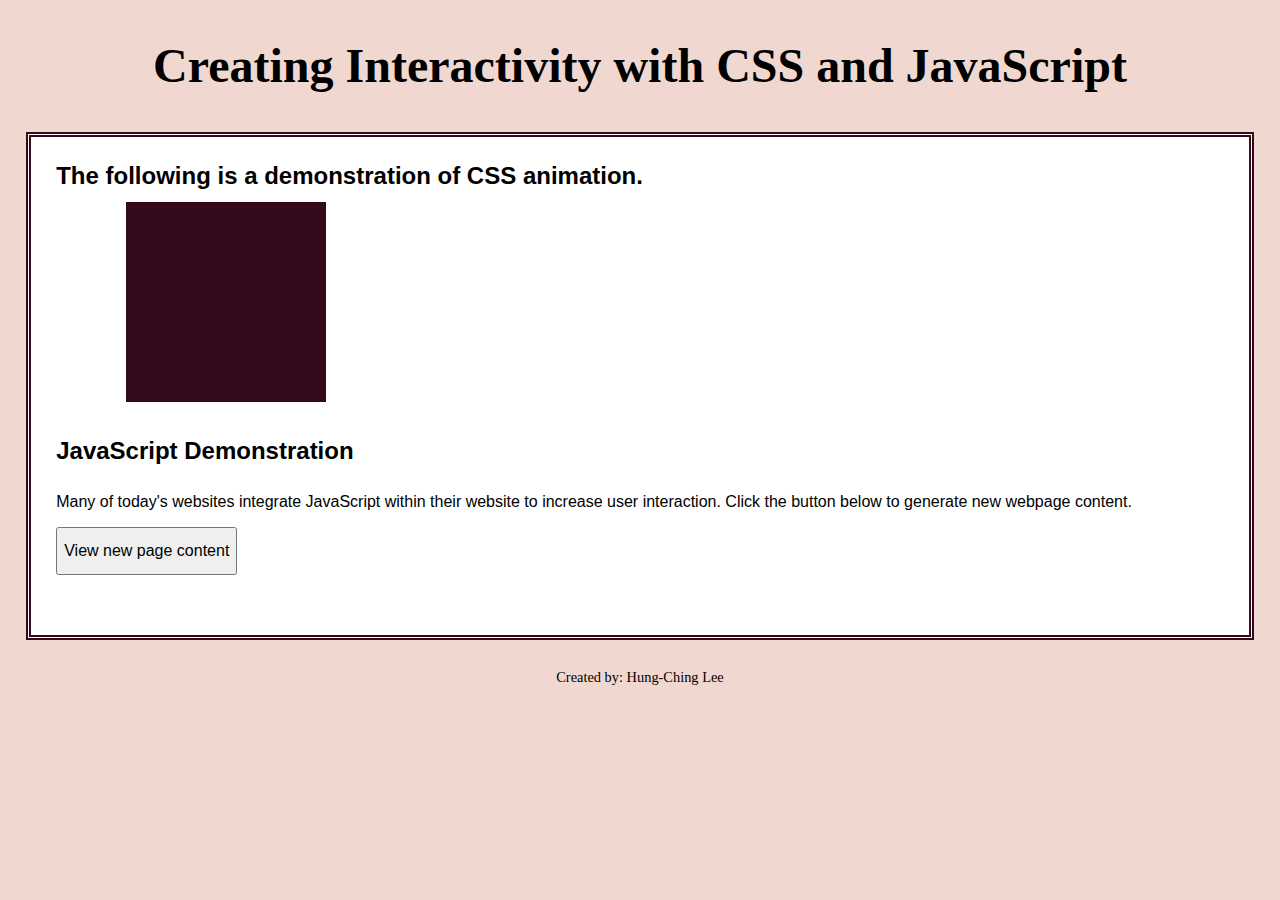
<file: analyze apply extend-4/apply/index.html>
<!DOCTYPE html>
<!-- Hung-Ching Lee, 05/06/24 -->
<html lang="en">
<head>
	<title>Chapter 10, Apply</title>
	<meta charset="utf-8">
	<link rel="stylesheet" href="css/apply10.css">
</head>
<body>

	<div id="container">

        <header>
            <h1>Creating Interactivity with CSS and JavaScript</h1>
        </header>

        <main>
            <section>
                <h2>The following is a demonstration of CSS animation.</h2>
                <div class="square"></div>
            </section>

            <section>
                <h2>JavaScript Demonstration</h2>
                <p>Many of today's websites integrate JavaScript within their website to increase user interaction. Click the button below to generate new webpage content.</p>
                <button onclick="content()">View new page content</button>
                <p id="new"></p>
            </section>
        </main>

        <footer>
            <p>Created by: Hung-Ching Lee</p>
        </footer>

	</div>
<script src="scripts/script.js"></script>
</body>
</html>
</file>
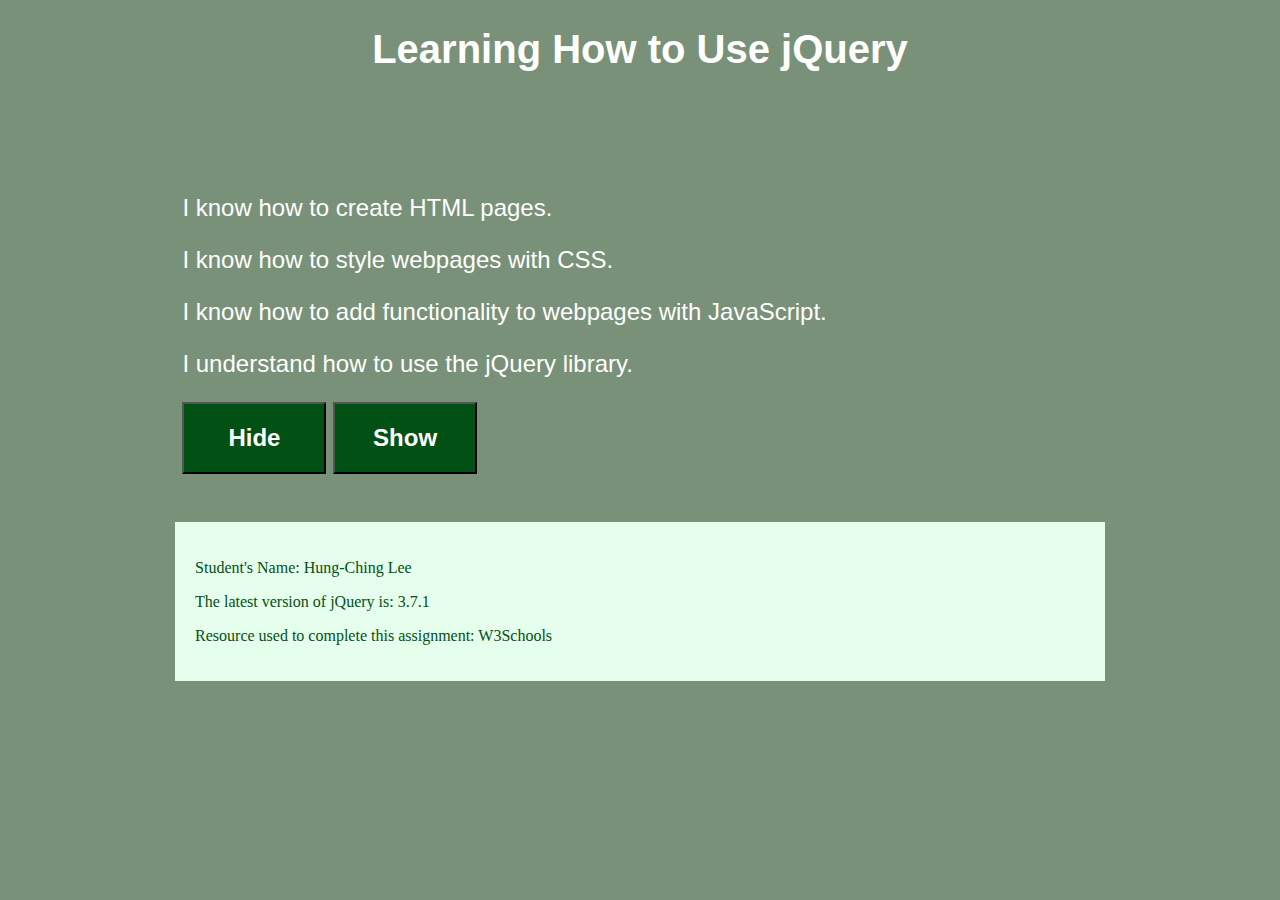
<file: analyze apply extend-4/extend/extend10.html>
<!DOCTYPE html>
<!-- HC Lee, 05/06/24 -->
<html lang="en">
<head>

    <title>Chapter 10, Extend</title>
    <meta charset="utf-8">
    <link rel="stylesheet" href="css/styles.css">

    <script>
    $(document).ready(function(){
      $(".btn1").click(function(){
        $("p").hide();
      });
      $(".btn2").click(function(){
        $("p").show();
      });
    });
</script>

</head>

<body>

	<div id="wrapper">

        <h1>Learning How to Use jQuery</h1>

		<article id="main">

                <p>I know how to create HTML pages.</p>
                <p>I know how to style webpages with CSS.</p>
                <p>I know how to add functionality to webpages with JavaScript.</p>
                <p>I understand how to use the jQuery library.</p>

                <button class="btn1">Hide</button>
                <button class="btn2">Show</button>

		</article>

        <footer>
            <p>Student's Name: Hung-Ching Lee</p>
            <p>The latest version of jQuery is: 3.7.1</p>
            <p>Resource used to complete this assignment: W3Schools</p>
        </footer>

	</div>
<script src="scripts/jquery3.7.1.js"></script>
<script src="scripts/script.js"></script>
</body>
</html>
</file>
<file: analyze apply extend-4/extend/css/styles.css>
body {
	background-color: #799178;
	color: #fff;
}

#wrapper {
	width: 80%;
	margin-left: auto;
	margin-right: auto;
}

h1 {
    text-align: center;
    font-size: 2.5em;
    font-family: Arial, sans-serif;
}

#main {
	margin-top: 5%;
	font-size: 1.5em;
	font-family: Verdana, Arial, sans-serif;
	padding: 2em;
}

footer {
    margin: 0 4%;
    padding: 2%;
    background-color: #e6feec;
    color: #025114;
}

button {
	width: 6em;
	height: 3em;
	background-color: #025114;
	color: #fff;
	font-weight: bold;
	font-size: 1em;
}
</file>
<file: analyze apply extend-4/apply/css/apply10.css>
/*
    Student Name: HC Lee
	File Name: Apply10.css
	Current Date: 05/06/24
*/

/* CSS reset */
body, header, main, section, footer, h1, h2 {
    margin: 0;
    padding: 0;
    border: 0;
}

/* Style rule for body */
body {
	background-color: #f0d8d1;
}


/* Style rules for header */
header {
	padding: 3%;
	text-align: center;
	font-size: 1.5em;
	font-weight: bold;
}

/* Style rules for main content area  */
main {
	font-family: Verdana, Arial, sans-serif;
	font-size: 1em;
	margin: 0 2%;
	padding: 1em;
	background-color: #fff;
	border: 5px double #33091b;
    padding: 2%;
}

h2 {
    padding-bottom: 1%;
}

section {
    margin-bottom: 3%;
}

button {
    height: 3em;
    font-size: 1em;
}

.square {
    width: 200px;
    height: 200px;
    background-color: #33091b;
    margin-left: 6%;
    -webkit-animation-name: color;
    -webkit-animation-duration: 5s;
}

.square:hover{
  transform: translate(80px);
}

/* Animation */
@-webkit-keyframes color {
from { background-color: #fbdae9; }
to { background-color: #660b32; }
}

@keyframes color {
from { background-color: #fbdae9; }
to { background-color: #660b32; }
}

/* Style rules for the footer */
footer {
	font-size: .90em;
	text-align: center;
	margin-top: 2em;
}
</file>
